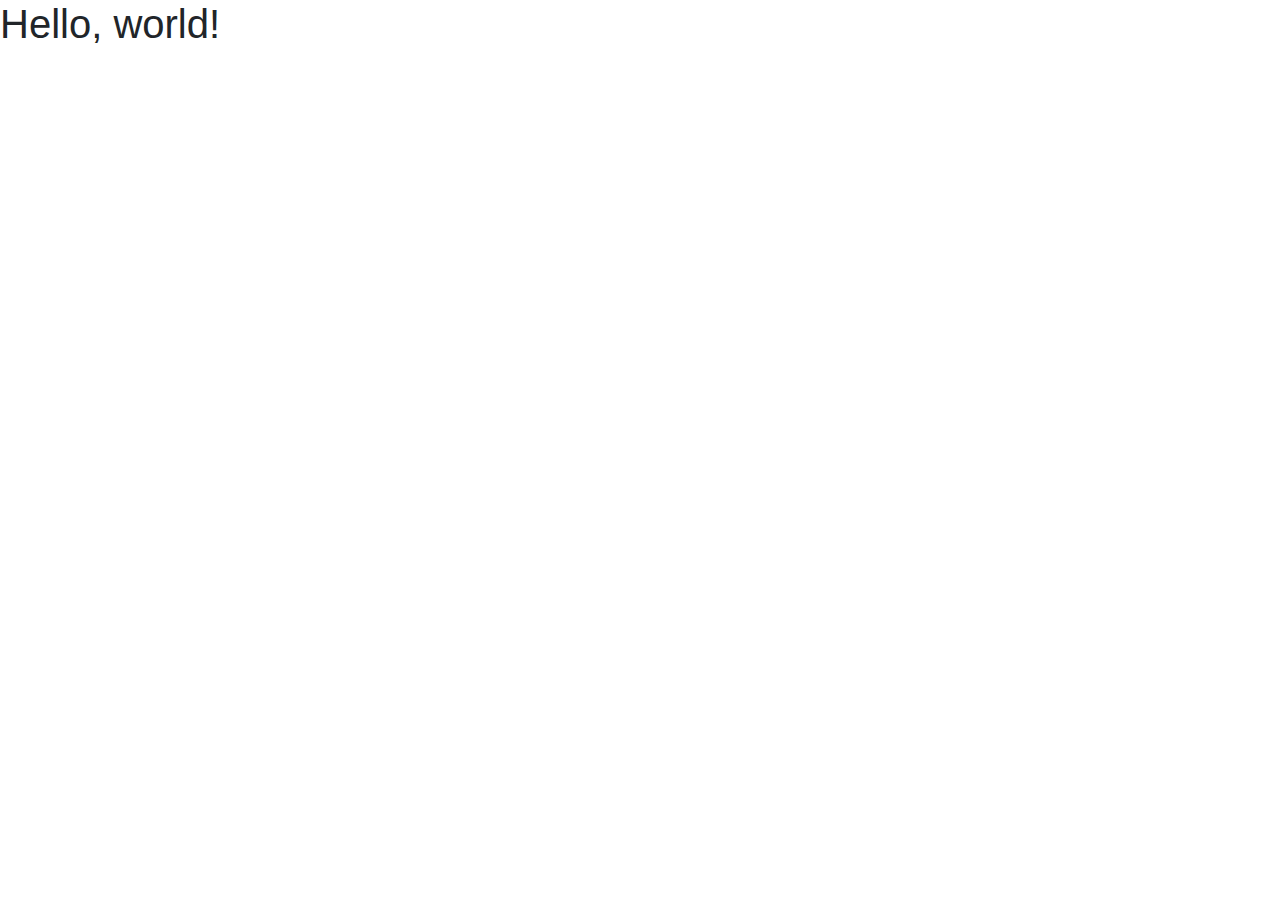
<file: contact.html>
<script src="https://code.jquery.com/jquery-3.4.1.slim.min.js" integrity="sha384-J6qa4849blE2+poT4WnyKhv5vZF5SrPo0iEjwBvKU7imGFAV0wwj1yYfoRSJoZ+n" crossorigin="anonymous">
</script>
<script src="https://cdn.jsdelivr.net/npm/popper.js@1.16.0/dist/umd/popper.min.js" integrity="sha384-Q6E9RHvbIyZFJoft+2mJbHaEWldlvI9IOYy5n3zV9zzTtmI3UksdQRVvoxMfooAo" crossorigin="anonymous">
</script>
<script src="https://stackpath.bootstrapcdn.com/bootstrap/4.4.1/js/bootstrap.min.js" integrity="sha384-wfSDF2E50Y2D1uUdj0O3uMBJnjuUD4Ih7YwaYd1iqfktj0Uod8GCExl3Og8ifwB6" crossorigin="anonymous">
</script>
<meta name="viewport" content="width=device-width, initial-scale=1, shrink-to-fit=no">
<link rel="stylesheet" href="https://stackpath.bootstrapcdn.com/bootstrap/4.4.1/css/bootstrap.min.css" integrity="sha384-Vkoo8x4CGsO3+Hhxv8T/Q5PaXtkKtu6ug5TOeNV6gBiFeWPGFN9MuhOf23Q9Ifjh" crossorigin="anonymous">


<!doctype html>
<html lang="en">
  <head>
    <!-- Required meta tags -->
    <meta charset="utf-8">
    <meta name="viewport" content="width=device-width, initial-scale=1, shrink-to-fit=no">

    <!-- Bootstrap CSS -->
    <link rel="stylesheet" href="https://stackpath.bootstrapcdn.com/bootstrap/4.4.1/css/bootstrap.min.css" integrity="sha384-Vkoo8x4CGsO3+Hhxv8T/Q5PaXtkKtu6ug5TOeNV6gBiFeWPGFN9MuhOf23Q9Ifjh" crossorigin="anonymous">

    <title>Hello, world!</title>
  </head>
  <body>
    <h1>Hello, world!</h1>

    <!-- Optional JavaScript -->
    <!-- jQuery first, then Popper.js, then Bootstrap JS -->
    <script src="https://code.jquery.com/jquery-3.4.1.slim.min.js" integrity="sha384-J6qa4849blE2+poT4WnyKhv5vZF5SrPo0iEjwBvKU7imGFAV0wwj1yYfoRSJoZ+n" crossorigin="anonymous"></script>
    <script src="https://cdn.jsdelivr.net/npm/popper.js@1.16.0/dist/umd/popper.min.js" integrity="sha384-Q6E9RHvbIyZFJoft+2mJbHaEWldlvI9IOYy5n3zV9zzTtmI3UksdQRVvoxMfooAo" crossorigin="anonymous"></script>
    <script src="https://stackpath.bootstrapcdn.com/bootstrap/4.4.1/js/bootstrap.min.js" integrity="sha384-wfSDF2E50Y2D1uUdj0O3uMBJnjuUD4Ih7YwaYd1iqfktj0Uod8GCExl3Og8ifwB6" crossorigin="anonymous"></script>
  </body>
</html>
</file>
